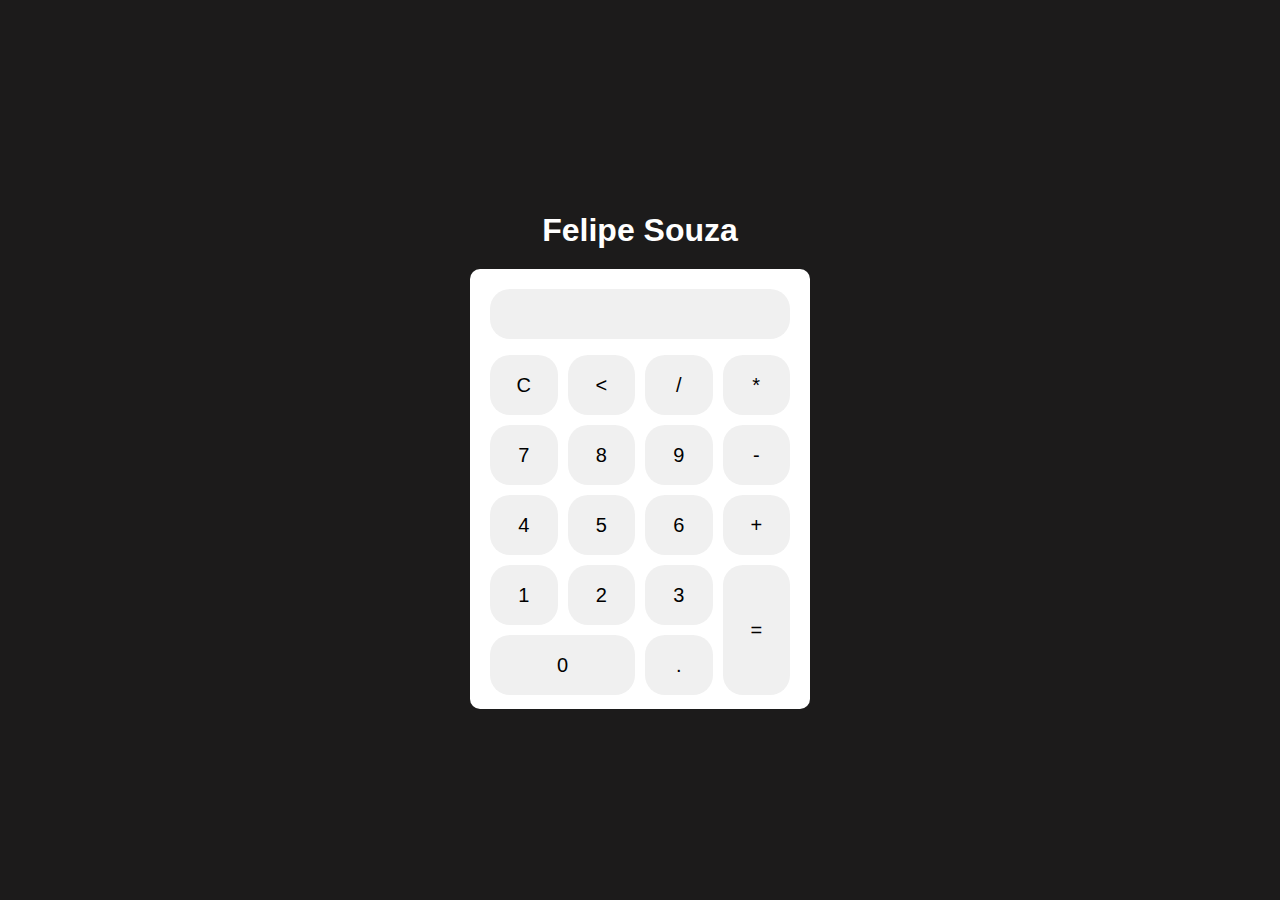
<file: Projeto2/index.html>
<!DOCTYPE html>
<html lang="pt-br">

<head>
    <meta charset="UTF-8">
    <meta name="viewport" content="width=device-width, initial-scale=1.0">
    <link rel="stylesheet" href="css/index.css">
    <title>Calculadora</title>
</head>

<body>
    <h1>Felipe Souza</h1>
    <div class="calculator">
        <input type="text" disabled id="display">
        <div class="box-buttons">
            <button onclick="clearDisplay()">C</button>
            <button onclick="backspace()">&lt;</button>
            <button onclick="insertToDisplay('/')">/</button>
            <button onclick="insertToDisplay('*')">*</button>
            <button onclick="insertToDisplay('7')">7</button>
            <button onclick="insertToDisplay('8')">8</button>
            <button onclick="insertToDisplay('9')">9</button>
            <button onclick="insertToDisplay('-')">-</button>
            <button onclick="insertToDisplay('4')">4</button>
            <button onclick="insertToDisplay('5')">5</button>
            <button onclick="insertToDisplay('6')">6</button>
            <button onclick="insertToDisplay('+')">+</button>
            <button onclick="insertToDisplay('1')">1</button>
            <button onclick="insertToDisplay('2')">2</button>
            <button onclick="insertToDisplay('3')">3</button>
            <button  onclick="insertToDisplay('0')" class="btn-zero">0</button>
            <button onclick="insertToDisplay('.')">.</button>
            <button class="btn-result" onclick="calculate()">=</button>
        </div>
    </div>
    <script src="js/index.js"></script>
</body>

</html>
</file>
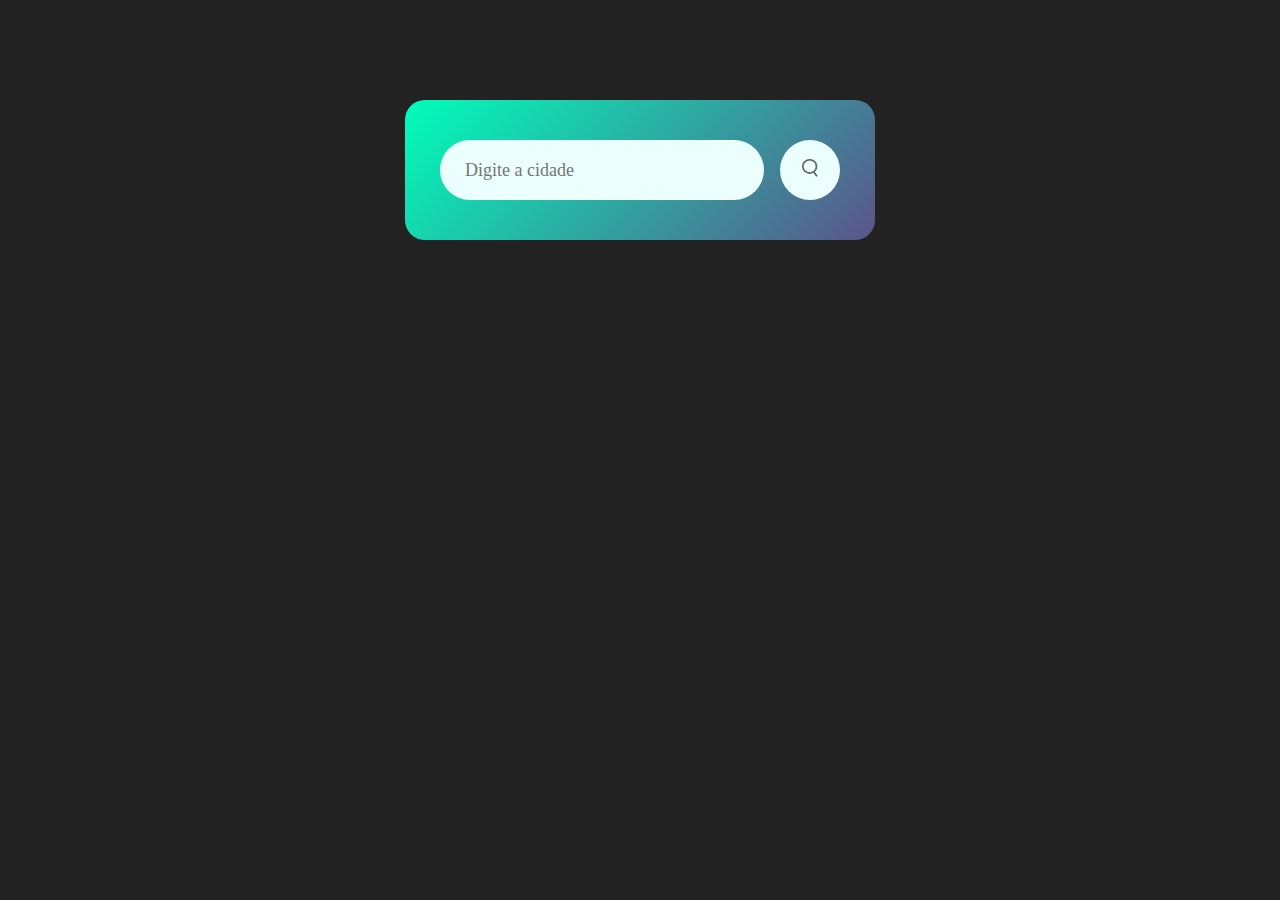
<file: HTML, CSS e JS/Projeto1/index.html>
<!DOCTYPE html>
<html lang="pt-br">

<head>
    <meta charset="UTF-8">
    <meta name="viewport" content="width=device-width, initial-scale=1.0">
    <link rel="stylesheet" href="css/styles.css">
    <title>Previsão do tempo</title>
</head>

<body>
    <div class="card">
        <div class="search">
            <input type="text " placeholder="Digite a cidade" spellcheck="false">
            <button><img src="images/search.png" alt=""></button>
        </div>
        <div class="error">
            <p>Nome de cidade inválida</p>
        </div>
        <div class="weather">
            <img src="images/rain.png" class="weather-icon">
            <h1 class="temp">22°C</h1>
            <h2 class="city">São Paulo</h2>
            <div class="details">
                <div class="col">
                    <img src="images/humidity.png">
                    <div>
                        <p class="humidity">80%</p>
                        <p>Humidade</p>
                    </div>
                    <img src="images/wind.png">
                    <div>
                        <p class="wind">22 km/h</p>
                        <p>Velocidade do Vento</p>
                    </div>
                </div>
            </div>
        </div>
    </div>
    <script>

        const apiKey = "eef6918170f0cdb089c614aeb5eeb8c0";
        const apiUrl = "https://api.openweathermap.org/data/2.5/weather?units=metric&q=";

        const searchBox = document.querySelector(".search input");
        const searchBtn = document.querySelector(".search button");
        const weatherIcon = document.querySelector(".weather-icon")

        async function checkWeather(city) {
            const response = await fetch(apiUrl + city + `&appid=${apiKey}`);
            var data = await response.json();

            document.querySelector(".city").innerHTML = data.name;
            document.querySelector(".temp").innerHTML = Math.round(data.main.temp) + "°C";
            document.querySelector(".humidity").innerHTML = data.main.humidity + "%";
            document.querySelector(".wind").innerHTML = data.wind.speed + "km/h";

            if (data.weather[0].main == "Clouds") {
                weatherIcon.src = "images/clouds.png";
            }
            else if (data.weather[0].main == "Rain") {
                weatherIcon.src = "images/rain.png";
            } else if (data.weather[0].main == "Clear") {
                weatherIcon.src = "images/clear.png";
            }
            else if (data.weather[0].main == "Drizzle") {
                weatherIcon.src = "images/drizzle.png";
            }
            else if (data.weather[0].main == "Mist") {
                weatherIcon.src = "images/mist.png";
            }
            document.querySelector(".weather").style.display = "block";

        }
        searchBtn.addEventListener("click", () => {
            checkWeather(searchBox.value);
        })

        checkWeather();




    </script>
</body>

</html>
</file>
<file: Projeto2/css/index.css>
body{
    display: flex;
    flex-direction: column;
    justify-content: center;
    align-items: center;
    height: 100vh;
    margin: 0;
    padding: 0;
    font-family: Arial, Helvetica, sans-serif;
    background-color: #1c1b1b;
}
h1{
    color: #fff;
    font-size: 2rem;
    text-align: center;
    margin-bottom: 20px;
}
.calculator {
background: white;
width: 300px;
height: 400px;
border-radius: 10px;
padding: 20px;
}
#display{
    width: 100%;
    box-sizing: border-box;
    height: 50px;
    border:none;
    background-color: #f0f0f0;
    text-align: right;
    border-radius: 20px;
    font-size: 20px;
    margin-bottom: 16px;
}
.box-buttons{
    display: grid;
    grid-template-columns: 1fr 1fr 1fr 1fr;
    grid-template-rows: 1fr 1fr 1fr 1fr 1fr;
    gap: 10px;
}
 button{
    border: none;
    height: 60px;
    border-radius:20px ;
    font-size: 20px;
    background-color: #f0f0f0;
}
button:hover{
    background-color: #e1e1e1;
    cursor: pointer;
    transition: 0.3s;
}
.btn-zero{
    grid-column: 1 / 3;
}
.btn-result{
    grid-row: 4 / 6 ;
    height:100%;
    grid-column: 4;
}
</file>
<file: HTML, CSS e JS/Projeto1/css/styles.css>
* {
    box-sizing: border-box;
    font-family: 'Poppins', 'sans-serif';

}

body {
    background: #222;
}

.card {
    width: 90%;
    max-width: 470px;
    background: linear-gradient(135deg, #00feba, #5b548a);
    color: #fff;
    margin: 100px auto 0;
    border-radius: 20px;
    padding: 40px 35px;
    text-align: center;
}

.search {
    width: 100%;
    display: flex;
    align-items: center;
    justify-content: space-between;
}

.search input {
    border: 0;
    outline: 0;
    background: #ebfffc;
    color: #555;
    padding: 10px 25px;
    height: 60px;
    border-radius: 30px;
    flex: 1;
    margin-right: 16px;
    font-size: 18px;
}

.search button {
    border: 0;
    outline: 0;
    background: #ebfffc;
    border-radius: 50%;
    width: 60px;
    height: 60px;
    cursor: pointer;
}

.search button img {
    width: 16px;
}

.weather-icon {
    width: 170px;
    margin-top: 30px;
}

.weather h1 {
    font-size: 80px;
    font-weight: 500;
}

.weather h2 {
    font-size: 45px;
    font-weight: 400;
    margin-top: -10px;
}

.details {
    display: flex;
    align-items: center;
    justify-content: space-between;
    padding: 0 20px;
    margin-top: 50px;
}

.col {
    display: flex;
    align-items: center;
    text-align: left;
}

.col img {
    width: 40px;
    margin-right: 10px;
}

.humidity,
.wind {
    font-size: 28px;
    margin-top: -6px;
}
.weather{
    display:none;
}
.error{
    text-align: left;
    margin-left: 10px;
    font-size: 14px;
    margin-top: 10px;
    display: none;
}
</file>
